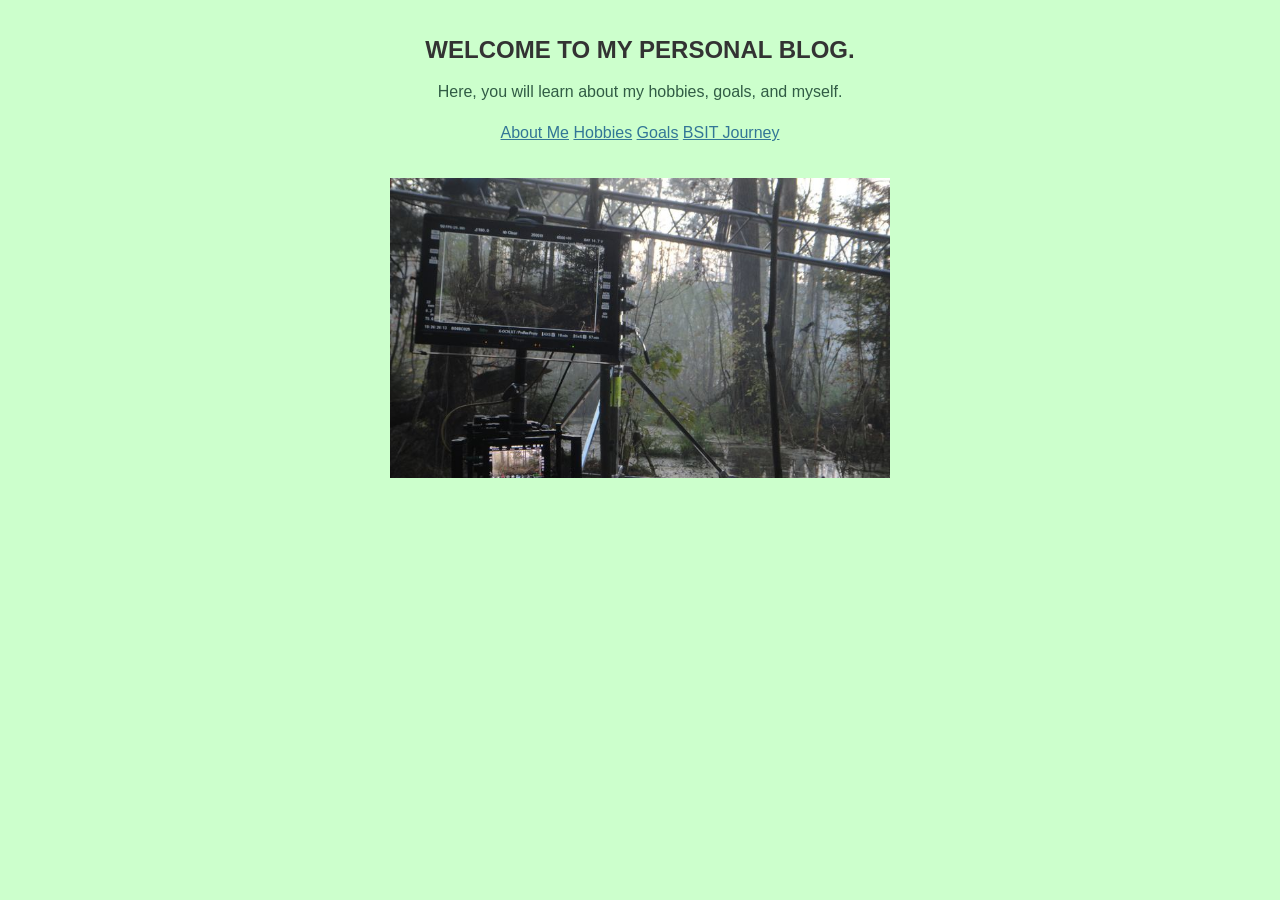
<file: index.html>
<!DOCTYPE html>
<html lang="en">
<head>
    <meta charset="UTF-8">
    <meta name="viewport" content="width=device-width, initial-scale=1.0">
    <title>Document</title>
    <link rel="stylesheet" href="style.css">
</head>
<body>
    <h1>WELCOME TO MY PERSONAL BLOG.</h1>
    <p>Here, you will learn about my hobbies, goals, and myself.</p>
    <div class="nav">
        <a href="aboutme.html">About Me</a>
        <a href="hobbies.html">Hobbies</a>
        <a href="goals.html">Goals</a>
        <a href="bsit.html">BSIT Journey</a>
    </div>
    <br></br>
    <img src="docu.jpg" class="blog-image">

</body>
</html>
</file>
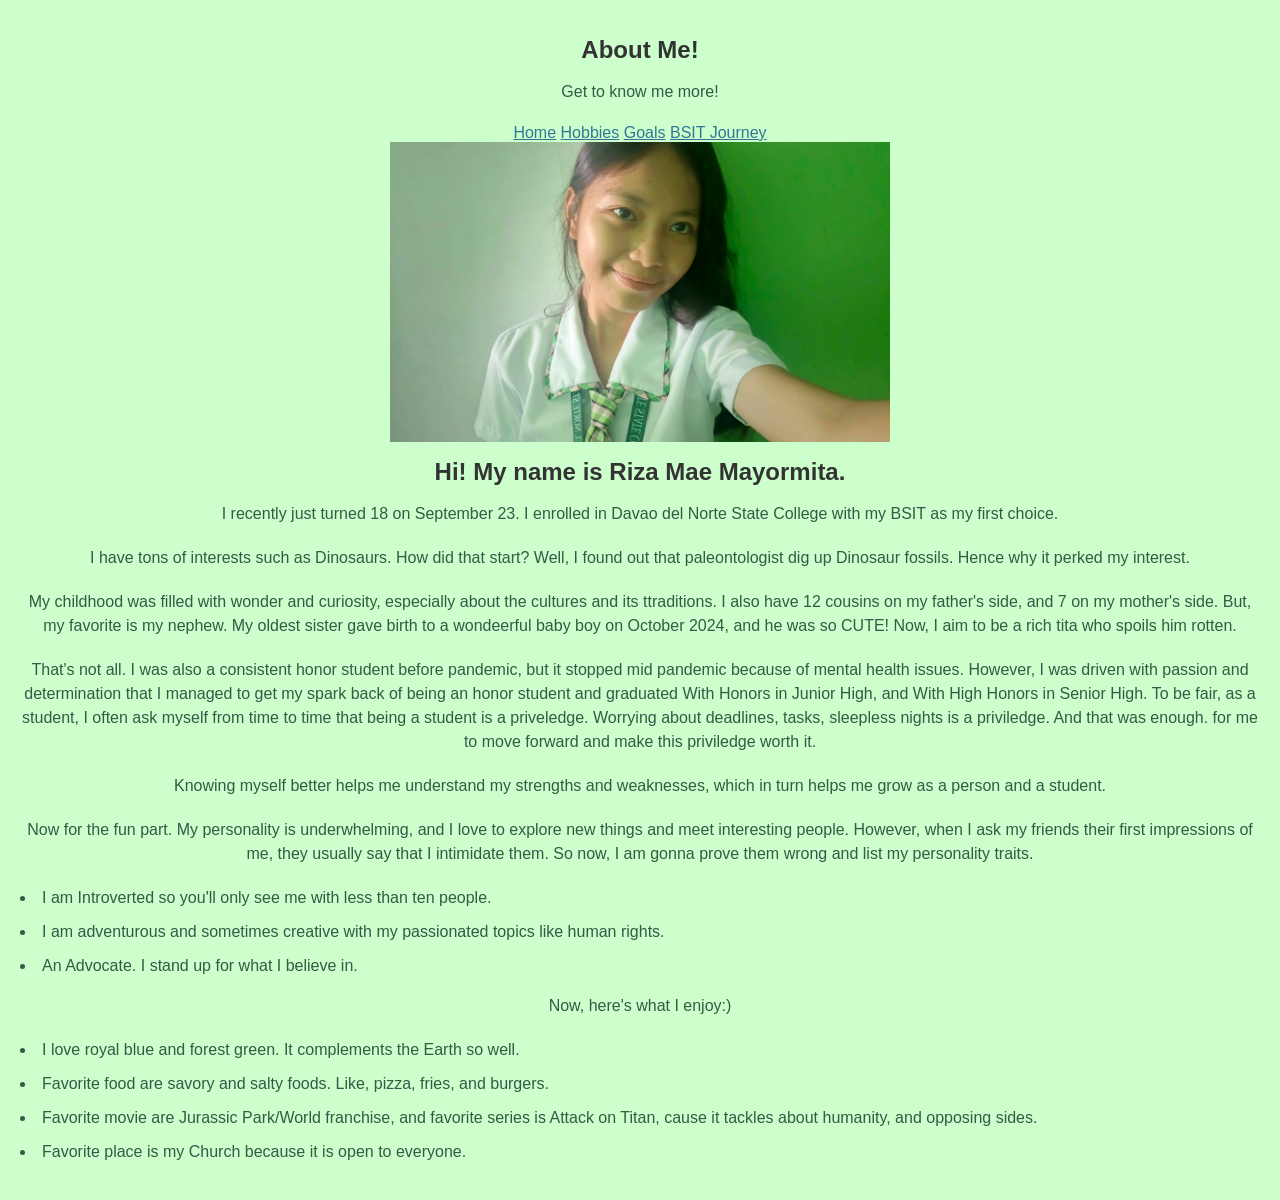
<file: aboutme.html>
<!DOCTYPE html>
<html lang="en">
<head>
    <meta charset="UTF-8">
    <meta name="viewport" content="width=device-width, initial-scale=1.0">
    <title>Document</title>
    <link rel="stylesheet" href="style.css">
</head>
<body>
    <h1>About Me!</h1>
    <p>Get to know me more!</p>
    <div class="nav">
        <a href="index.html">Home</a>
        <a href="hobbies.html">Hobbies</a>
        <a href="goals.html">Goals</a>
        <a href="bsit.html">BSIT Journey</a>
    </div>

    <img src="pic nako.jpg" class="blog-image">
    <h1>Hi! My name is Riza Mae Mayormita.</h1>
    <p>I recently just turned 18 on September 23. I enrolled in Davao del Norte State College with my BSIT as my first choice.</p><p>I have tons of interests such as Dinosaurs. How did that start? Well, I found out that paleontologist dig up Dinosaur fossils. Hence why it perked my interest.</p>
    <p>My childhood was filled with wonder and curiosity, especially about the cultures and its ttraditions. I also have 12 cousins on my father's side, and 7 on my mother's side. But, my favorite is my nephew. My oldest sister gave birth to a wondeerful baby boy on October 2024, and he was so CUTE! Now, I aim to be a rich tita who spoils him rotten.</P>
    <p>That's not all. I was also a consistent honor student before pandemic, but it stopped mid pandemic because of mental health issues. However, I was driven with passion and determination that I managed to get my spark back of being an honor student and graduated With Honors in Junior High, and With High Honors in Senior High. To be fair, as a student, I often ask myself from time to time that being a student is a priveledge. Worrying about deadlines, tasks, sleepless nights is a priviledge. And that was enough. for me to move forward and make this priviledge worth it.</p>
    <p>Knowing myself better helps me understand my strengths and weaknesses, which in turn helps me grow as a person and a student.</p>

    <p>Now for the fun part. My personality is underwhelming, and I love to explore new things and meet interesting people. However, when I ask my friends their first impressions of me, they usually say that I intimidate them. So now, I am gonna prove them wrong and list my personality traits.</p>
    <ul>
        <li>I am Introverted so you'll only see me with less than ten people.</li>
        <li>I am adventurous and sometimes creative with my passionated topics like human rights.</li>
        <li>An Advocate. I stand up for what I believe in.</li>
    </ul>
    
    <p>Now, here's what I enjoy:)</p>
    <ul>
        <li>I love royal blue and forest green. It complements the Earth so well.</li>
        <li>Favorite food are savory and salty foods. Like, pizza, fries, and burgers.</li>
        <li>Favorite movie are Jurassic Park/World franchise, and favorite series is Attack on Titan, cause it tackles about humanity, and opposing sides.</li>
        <li>Favorite place is my Church because it is open to everyone.</li>
    </ul>
</body>
</html>
</file>
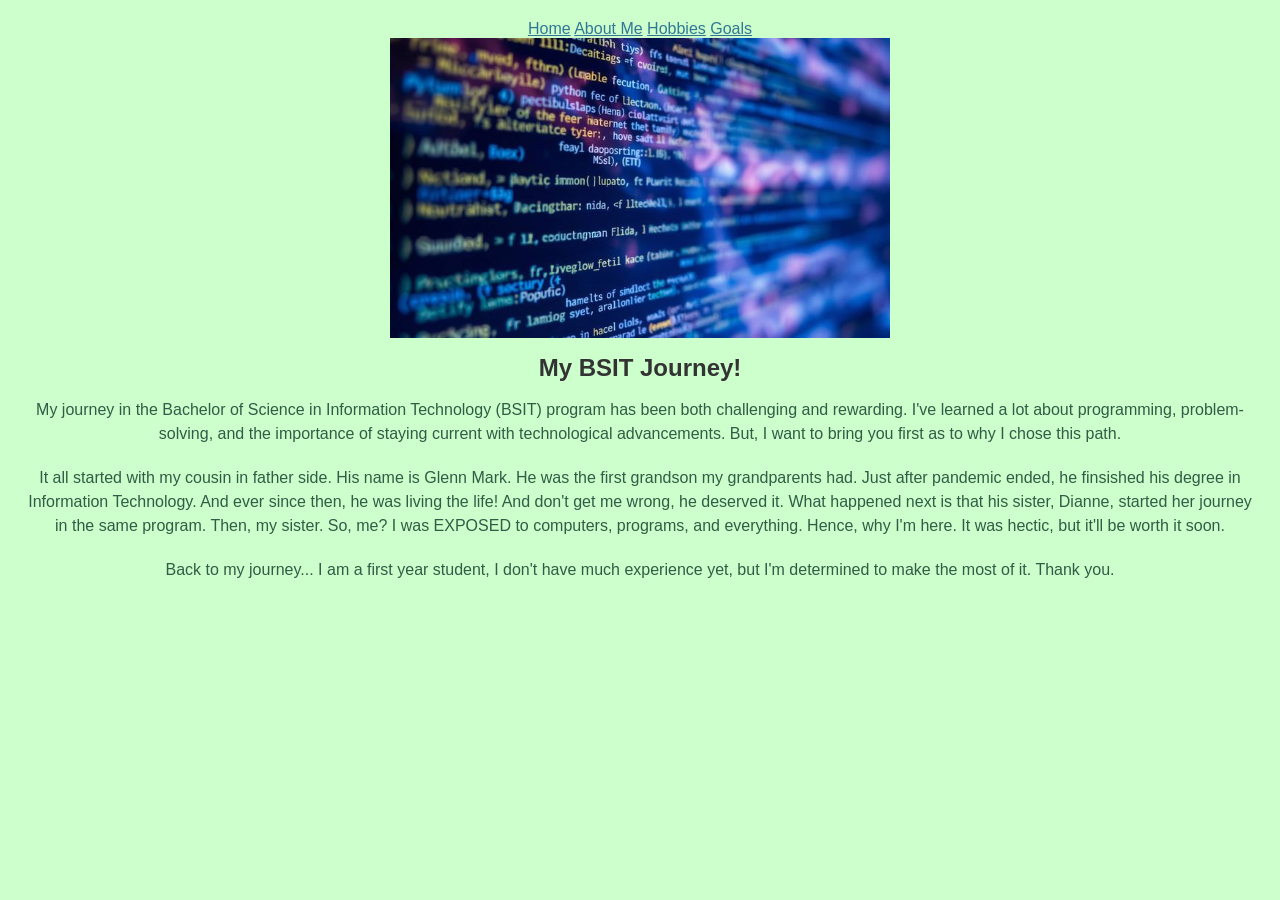
<file: bsit.html>
<!DOCTYPE html>
<html lang="en">
<head>
    <meta charset="UTF-8">
    <meta name="viewport" content="width=device-width, initial-scale=1.0">
    <title>Document</title>
    <link rel="stylesheet" href="style.css">
</head>
<body>
     <div class="nav">
        <a href="index.html">Home</a>
        <a href="aboutme.html">About Me</a>
        <a href="hobbies.html">Hobbies</a>
        <a href="goals.html">Goals</a>
    </div>
    <img src="code.jpg" class="blog-image">
    <h1>My BSIT Journey!</h1>
    <p>My journey in the Bachelor of Science in Information Technology (BSIT) program has been both challenging and rewarding. I've learned a lot about programming, problem-solving, and the importance of staying current with technological advancements. But, I want to bring you first as to why I chose this path.</p>
    <p>It all started with my cousin in father side. His name is Glenn Mark. He was the first grandson my grandparents had. Just after pandemic ended, he finsished his degree in Information Technology. And ever since then, he was living the life! And don't get me wrong, he deserved it. What happened next is that his sister, Dianne, started her journey in the same program. Then, my sister. So, me? I was EXPOSED to computers, programs, and everything. Hence, why I'm here. It was hectic, but it'll be worth it soon.</p>

    <p>Back to my journey... I am a first year student, I don't have much experience yet, but I'm determined to make the most of it. Thank you.</p>
</body>
</html>
</file>
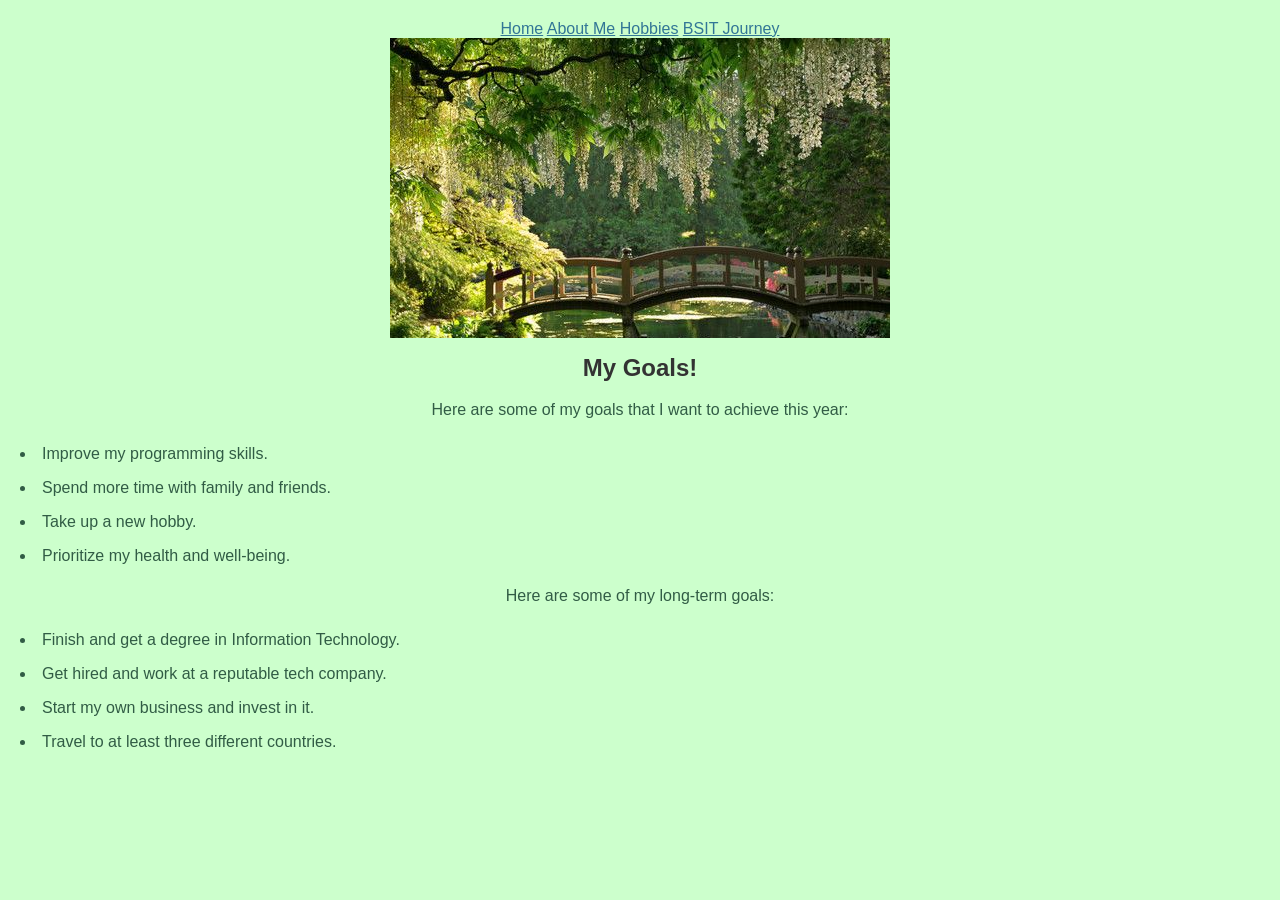
<file: goals.html>
<!DOCTYPE html>
<html lang="en">
<head>
    <meta charset="UTF-8">
    <meta name="viewport" content="width=device-width, initial-scale=1.0">
    <title>Document</title>
    <link rel="stylesheet" href="style.css">
</head>
<body>
    <div class="nav">
        <a href="index.html">Home</a>
        <a href="aboutme.html">About Me</a>
        <a href="hobbies.html">Hobbies</a>
        <a href="bsit.html">BSIT Journey</a>
    </div>
    <img src="travel.jpg" class="blog-image">
    <h1>My Goals!</h1>
    <p>Here are some of my goals that I want to achieve this year:</p>
    <ul>
        <li>Improve my programming skills.</li>
        <li>Spend more time with family and friends.</li>
        <li>Take up a new hobby.</li>
        <li>Prioritize my health and well-being.</li>
    </ul>
    <p>Here are some of my long-term goals:</p>
    <ul>
        <li>Finish and get a degree in Information Technology.</li>
        <li>Get hired and work at a reputable tech company.</li>
        <li>Start my own business and invest in it.</li>
        <li>Travel to at least three different countries.</li>
    </ul>
</body>
</html>
</file>
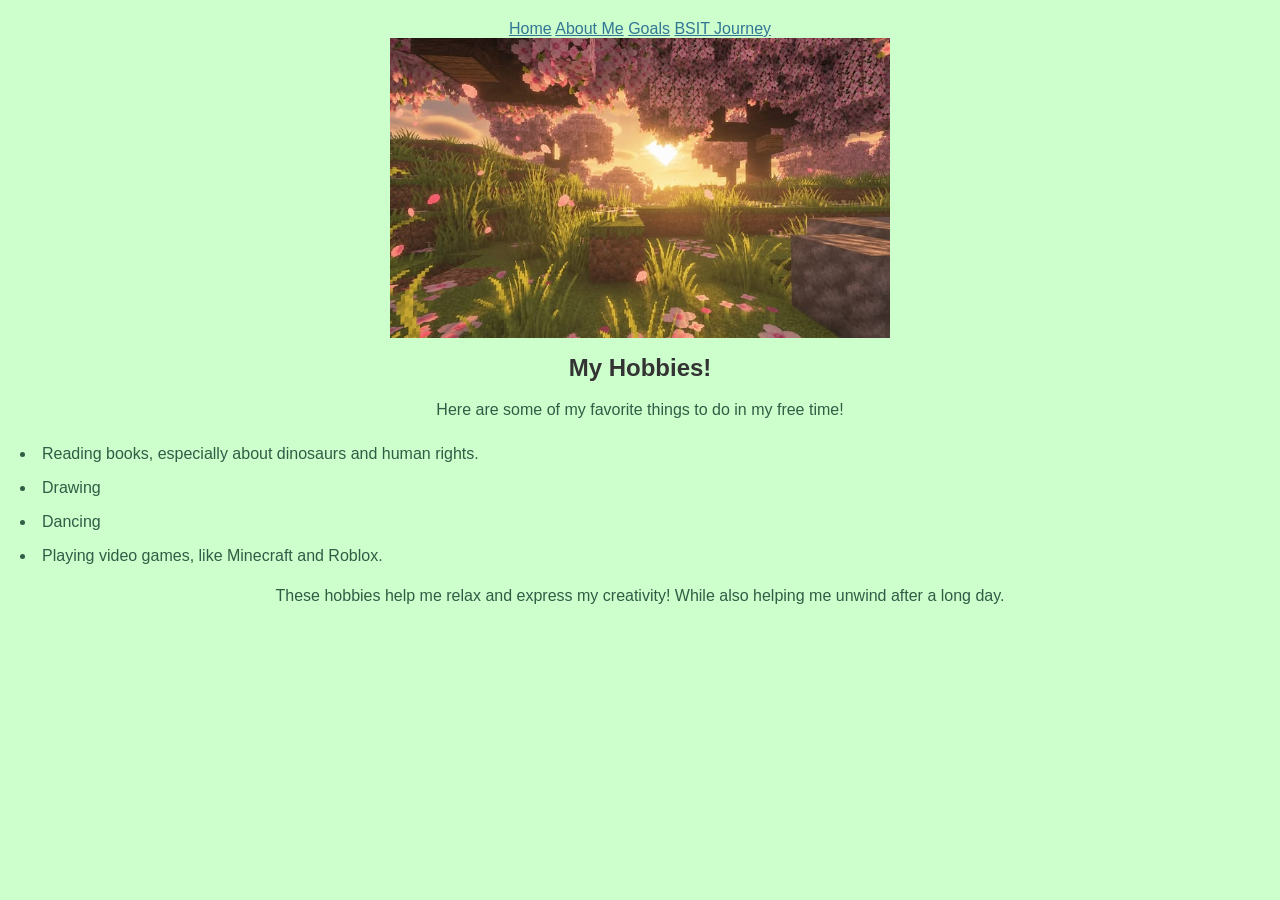
<file: hobbies.html>
<!DOCTYPE html>
<html lang="en">
<head>
    <meta charset="UTF-8">
    <meta name="viewport" content="width=device-width, initial-scale=1.0">
    <title>Document</title>
    <link rel="stylesheet" href="style.css">
</head>
<body>
    <div class="nav">
        <a href="index.html">Home</a>
        <a href="aboutme.html">About Me</a>
        <a href="goals.html">Goals</a>
        <a href="bsit.html">BSIT Journey</a>
    </div>
    <img src="mc.jpg" class="blog-image">
    <h1>My Hobbies!</h1>
    <p>Here are some of my favorite things to do in my free time!</p>
    <ul>
        <li>Reading books, especially about dinosaurs and human rights.</li>
        <li>Drawing</li>
        <li>Dancing</li>
        <li>Playing video games, like Minecraft and Roblox.</li>
    </ul>
    <p>These hobbies help me relax and express my creativity! While also helping me unwind after a long day.</p>
</body>
</html>
</file>
<file: style.css>
body {
    font-family: Arial, sans-serif;
    margin: 0;
    padding: 20px;
    background-color: RGB(204, 255, 204);
}
.blog-image {
    width: 500px;
    height: 300px;
    object-fit: cover;
    display: block;
    margin: 0 auto;
}
h1 {
    color: #333;
    font-size: 24px;
    margin-bottom: 10px;
    text-align: center;
}
p {
    color: #315c45;
    font-size: 16px;
    line-height: 1.5;
    margin-bottom: 20px;
    text-align: center;
}
.nav {
    text-align: center;
}
a{
    color: #327696;
    text-decoration: underline;
}
li {
    color: #315c45;
    font-size: 16px;
    line-height: 1.5;
    margin-bottom: 10px;
    text-align: center;
    text-align: justify;
}
ul {
    list-style-type: disc;
    list-style-position: inside;
    padding-left: 0;
    text-align: center;
    text-align: justify;
}
</file>
